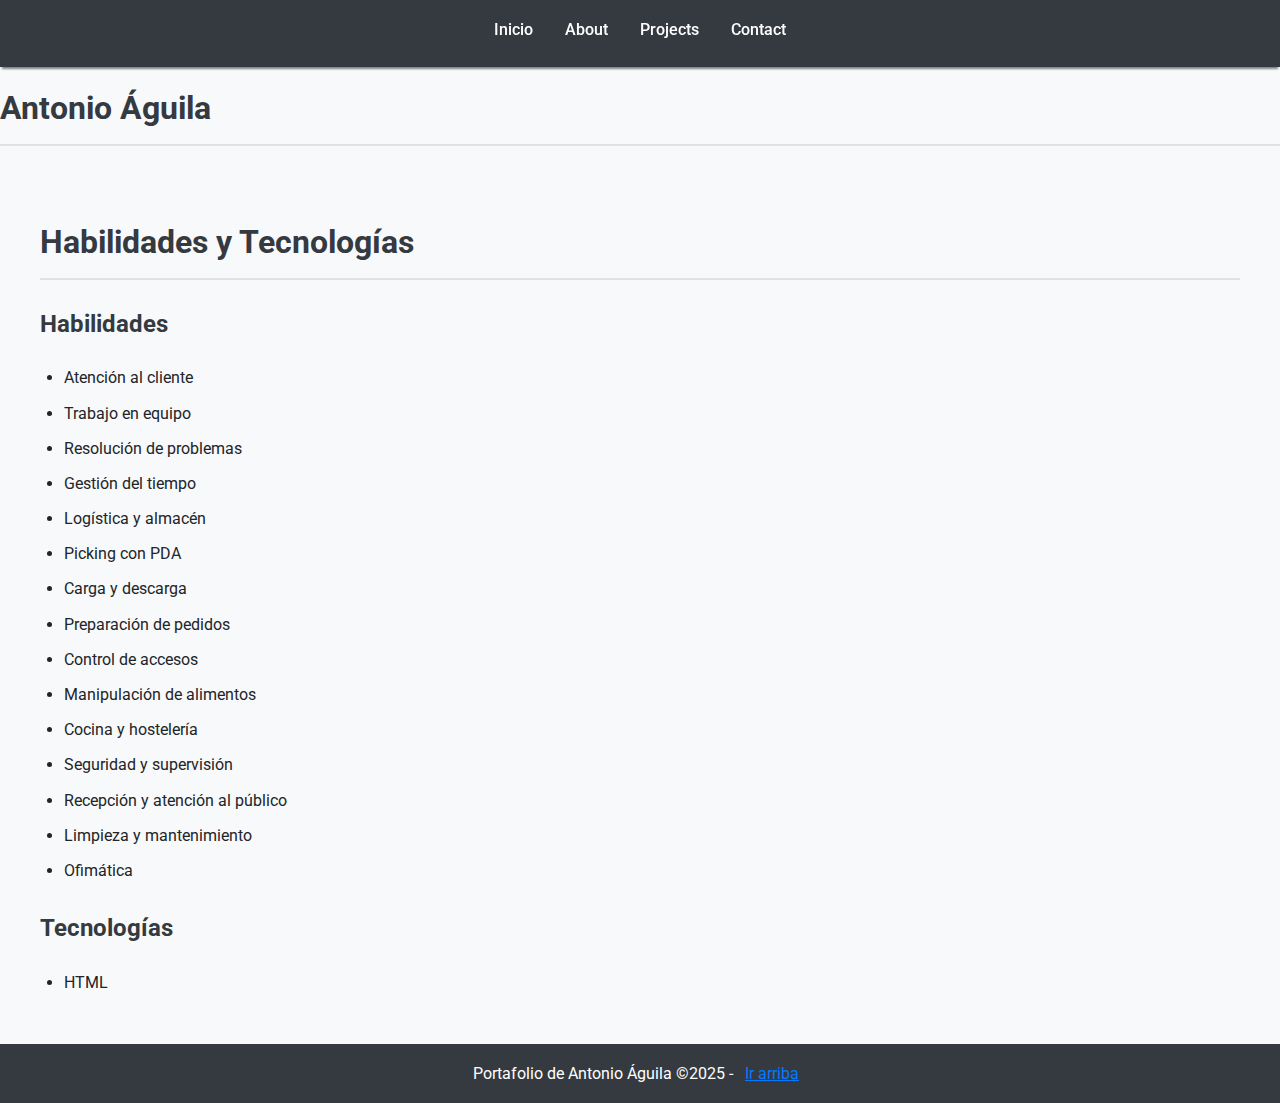
<file: about.html>
<!DOCTYPE html>
<html lang="es">
<head>
    <meta charset="UTF-8">
    <meta name="viewport" content="width=device-width, initial-scale=1.0">
    <title>about</title>
    <link rel='stylesheet' type='text/css' media='screen' href='assets/css/styles.css'>
</head>
<body>
    <header>
        <h1>Antonio Águila</h1>
        <nav>
            <ul>
                <li><a href="index.html">Inicio</a></li>
                <li><a href="about.html">About</a></li>
                <li><a href="projects.html">Projects</a></li>
                <li><a href="contact.html">Contact</a></li>
            </ul>
        </nav>
    </header>
    
    <button id="btnSubir">↑</button>
    <script src="assets/js/script.js"></script>

    <main>
        <h1>Habilidades y Tecnologías</h1>
        <h2>Habilidades</h2>
        <ul>
            <li>Atención al cliente</li>
            <li>Trabajo en equipo</li>
            <li>Resolución de problemas</li>
            <li>Gestión del tiempo</li>
            <li>Logística y almacén</li>
            <li>Picking con PDA</li>
            <li>Carga y descarga</li>
            <li>Preparación de pedidos</li>
            <li>Control de accesos</li>
            <li>Manipulación de alimentos</li>
            <li>Cocina y hostelería</li>
            <li>Seguridad y supervisión</li>
            <li>Recepción y atención al público</li>
            <li>Limpieza y mantenimiento</li>
            <li>Ofimática</li>
        </ul>
        <h2>Tecnologías</h2>
        <ul>
            <li>HTML</li>
        </ul>
    </main>
    <footer id="pie_pagina">
        Portafolio de Antonio Águila &copy;2025 -
        <a href="#top">Ir arriba</a>
    </footer>
</body>
</html>
</file>
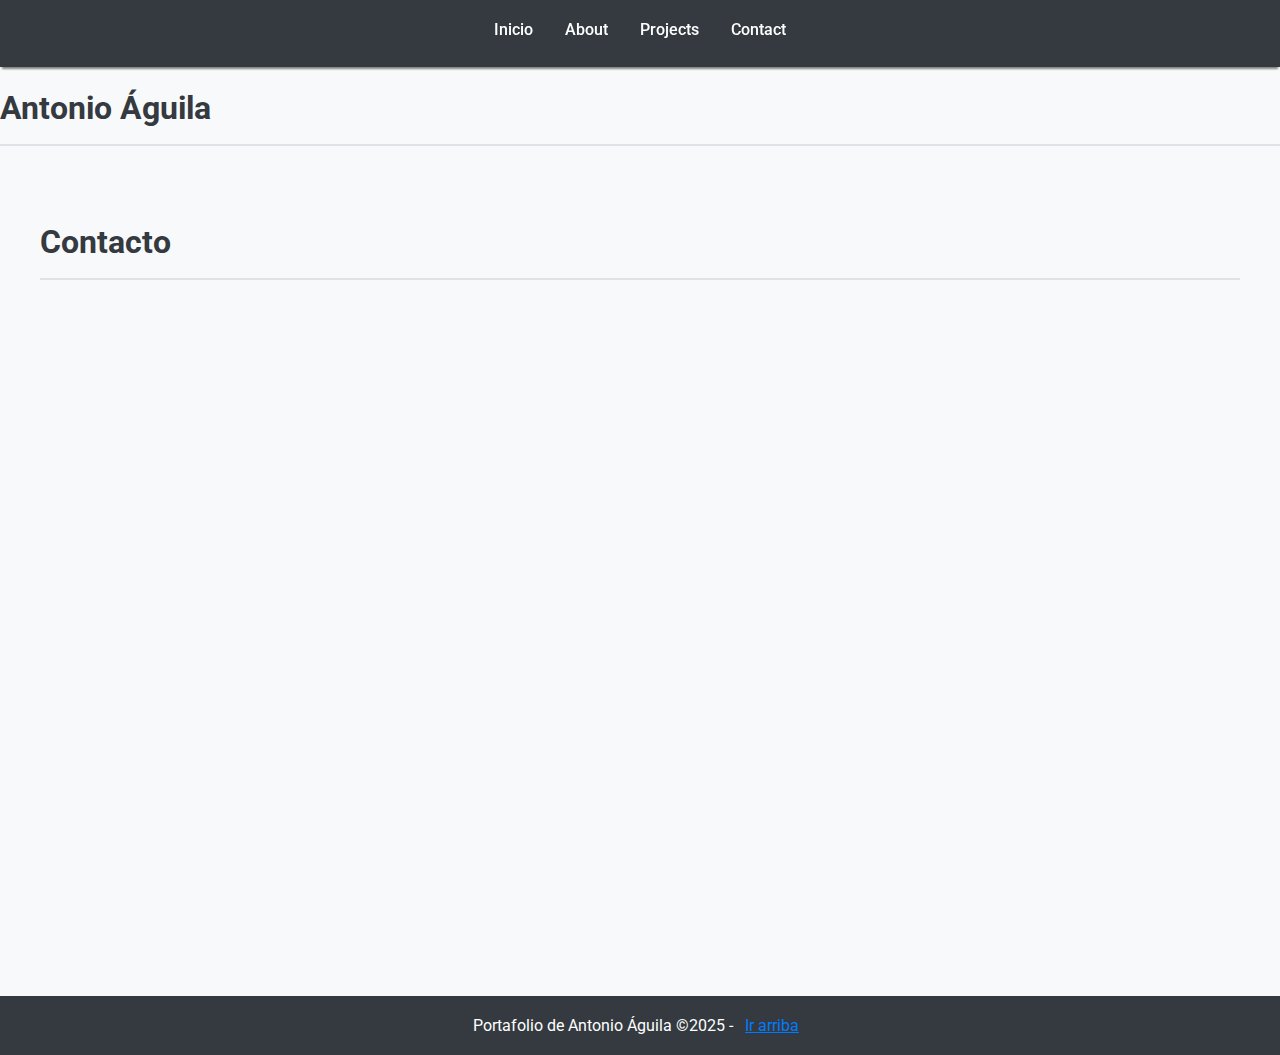
<file: contact.html>
<!DOCTYPE html>
<html lang="es">
<head>
    <meta charset="UTF-8">
    <meta name="viewport" content="width=device-width, initial-scale=1.0">
    <title>Contact</title>
    <link rel='stylesheet' type='text/css' media='screen' href='assets/css/styles.css'>
</head>
<body>
    <header>
        <h1>Antonio Águila</h1>
        <nav>
            <ul>
                <li><a href="index.html">Inicio</a></li>
                <li><a href="about.html">About</a></li>
                <li><a href="projects.html">Projects</a></li>
                <li><a href="contact.html">Contact</a></li>
            </ul>
        </nav>
    </header>
    
    <button id="btnSubir">↑</button>
    <script src="assets/js/script.js"></script>

    <main>
        <h1>Contacto</h1>
       
    </main>
    <footer id="pie_pagina">
        Portafolio de Antonio Águila &copy;2025 -
        <a href="#top">Ir arriba</a>
    </footer>
</body>
</html>
</file>
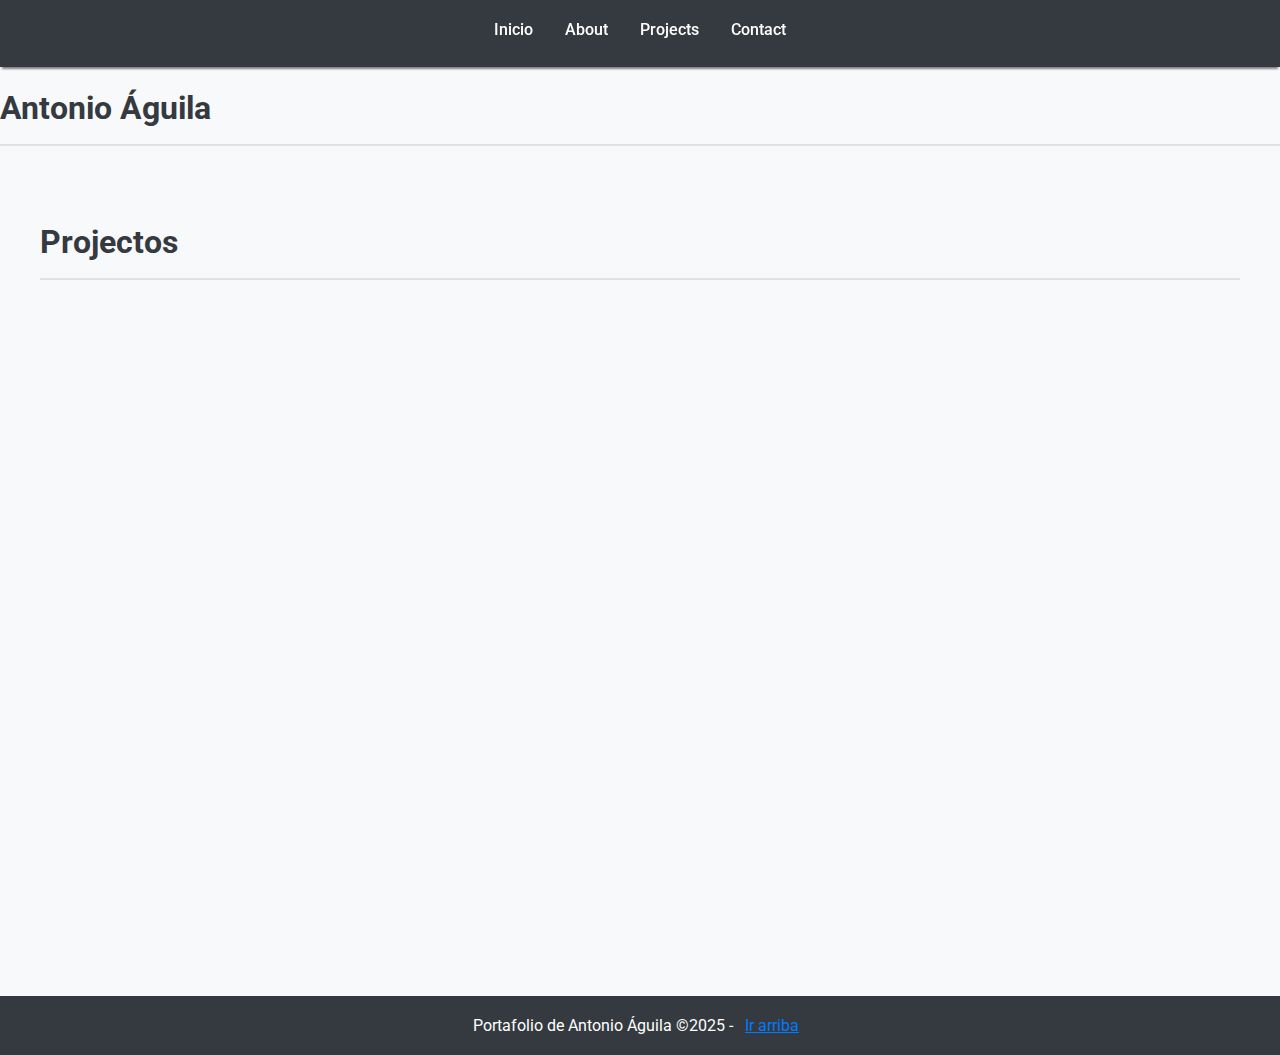
<file: projects.html>
<!DOCTYPE html>
<html lang="es">
<head>
    <meta charset="UTF-8">
    <meta name="viewport" content="width=device-width, initial-scale=1.0">
    <title>Projects</title>
    <link rel='stylesheet' type='text/css' media='screen' href='assets/css/styles.css'>
</head>
<body>
    <header>
        <h1>Antonio Águila</h1>
        <nav>
            <ul>
                <li><a href="index.html">Inicio</a></li>
                <li><a href="about.html">About</a></li>
                <li><a href="projects.html">Projects</a></li>
                <li><a href="contact.html">Contact</a></li>
            </ul>
        </nav>
    </header>
    
    <button id="btnSubir">↑</button>
    <script src="assets/js/script.js"></script>

    <main>
        <h1>Projectos</h1>
        
    </main>
    <footer id="pie_pagina">
        Portafolio de Antonio Águila &copy;2025 -
        <a href="#top">Ir arriba</a>
    </footer>
</body>
</html>
</file>
<file: assets/css/styles.css>
/* Google Fonts */
@import url('https://fonts.googleapis.com/css2?family=Roboto:wght@400;700&display=swap');

/* =================== */
/*     ESTILOS BASE    */
/* =================== */
body {
    font-family: 'Roboto', sans-serif;
    background-color: #f8f9fa;
    color: #212529;
    margin: 0;
    padding: 0;
    line-height: 1.7;
    font-size: 16px;
}

/* =================== */
/*        HEADER       */
/* =================== */
/* Hacer que el nav se quede fijo al hacer scroll */
nav {
    position: fixed;
    top: 0;
    left: 0;
    width: 100%;
    background-color: #343a40; 
    z-index: 1000; /* Para asegurarte de que el nav esté por encima de otros elementos */
    box-shadow: 0 4px 2px -2px gray; /* Añade sombra para darle un toque de profundidad */
    padding: 1rem 0; /* Añade un poco de padding arriba y abajo */
}

/* Asegurarse de que el contenido no se quede debajo del nav */
body {
    padding-top: 60px; 
}


nav ul {
    list-style: none;
    display: flex;
    justify-content: center;
    gap: 2rem;
    margin: 0;
    padding: 0;
}

nav ul li a {
    color: white;
    text-decoration: none;
    font-weight: 500;
    transition: color 0.3s ease;
}

nav ul li a:hover {
    color: #00BFFF;
}

/* =================== */
/*     CONTENIDO       */
/* =================== */
main {
    max-width: 1200px;
    min-height: calc(100vh - 70px - 60px);
    margin: auto;
    padding: 2rem;
}

/* Introducción */
#introduccion {
    text-align: center;
    margin-bottom: 3rem;
}

/* Estilos para la imagen de perfil */
.foto-perfil {
    border-radius: 50%;  /* Hace que la imagen sea redonda */
    width: 140px;        
    height: 140px;       
    object-fit: cover;   /* Asegura que la imagen no se deforme */
    margin-top: 1rem;    /* Añade un margen superior */
}

/* Estilos para el logo de LinkedIn */
.logo-linkedin {
    width: 50px;         
    height: auto;        /* Mantiene la proporción del logo */
    margin-left: 6px;    /* Añade un margen izquierdo */
    vertical-align: middle; /* Alinea verticalmente */
}


.contacto-intro {
    display: flex;
    align-items: center;
    justify-content: center;
    gap: 1rem;
    margin-top: 1rem;
}

.contacto-end {
    display: flex;
    gap: 1rem;
    margin-top: 1rem;
}

.contacto-intro a {
    color: #007BFF;
    text-decoration: none;
    display: flex;
    align-items: center;
}

.contacto-intro a:hover {
    text-decoration: underline;
}

/* Secciones comunes */
section {
    margin-bottom: 3rem;
}

h1 {
    font-size: 2rem;
    color: #343a40;
    border-bottom: 2px solid #dee2e6;
    padding-bottom: 0.5rem;
    margin-bottom: 1rem;
}

h2 {
    font-size: 1.5rem;
    color: #343a40;
    margin-top: 1.5rem;
}

p {
    margin: 1rem 0;
}

ul {
    padding-left: 1.5rem;
}

ul li {
    margin-bottom: 0.5rem;
}

/* Logos de tecnologías */
.tech-logos {
    display: flex;
    flex-wrap: wrap;
    gap: 10px;
    margin: 1rem 0;
}

.tech-logos img {
    transition: transform 0.3s ease;
}

.tech-logos img:hover {
    transform: scale(1.1);
}

/* Botones */
/* Estilos del botón flotante */
#btnSubir {
    position: fixed;
    bottom: 20px;
    right: 20px;
    width: 50px;
    height: 50px;
    background-color: #007BFF;
    color: white;
    border: none;
    border-radius: 50%;
    display: flex;
    align-items: center;
    justify-content: center;
    cursor: pointer;
    font-size: 24px;
    box-shadow: 0px 4px 6px rgba(0, 0, 0, 0.2);
    transition: opacity 0.3s, transform 0.3s;
    opacity: 0;
    transform: translateY(20px);
}

/* Mostrar el botón cuando se haga scroll */
#btnSubir.mostrar {
    opacity: 1;
    transform: translateY(0);
}

#btnSubir:hover {
    background-color: #0056b3;
}

button {
    background-color: #007BFF;
    color: white;
    padding: 0.7rem 1.5rem;
    border: none;
    border-radius: 5px;
    font-size: 1rem;
    cursor: pointer;
    transition: background-color 0.3s ease;
    margin-top: 1rem;
}

button:hover {
    background-color: #0056b3;
}

/* =================== */
/*       FOOTER        */
/* =================== */
footer {
    background-color: #343a40;
    color: white;
    text-align: center;
    padding: 1rem;
}

footer a {
    color: #007BFF;
    margin: 0 0.5rem;
}

footer a:hover {
    color: #00BFFF;
}

.logo-footer {
    width: 30px;
    height: auto;
    vertical-align: middle;
    margin: 0 6px;
}

footer p {
    margin: 0.5rem 0;
    display: flex;
    justify-content: center;
    align-items: center;
    flex-wrap: wrap;
    gap: 0.5rem;
}
</file>
